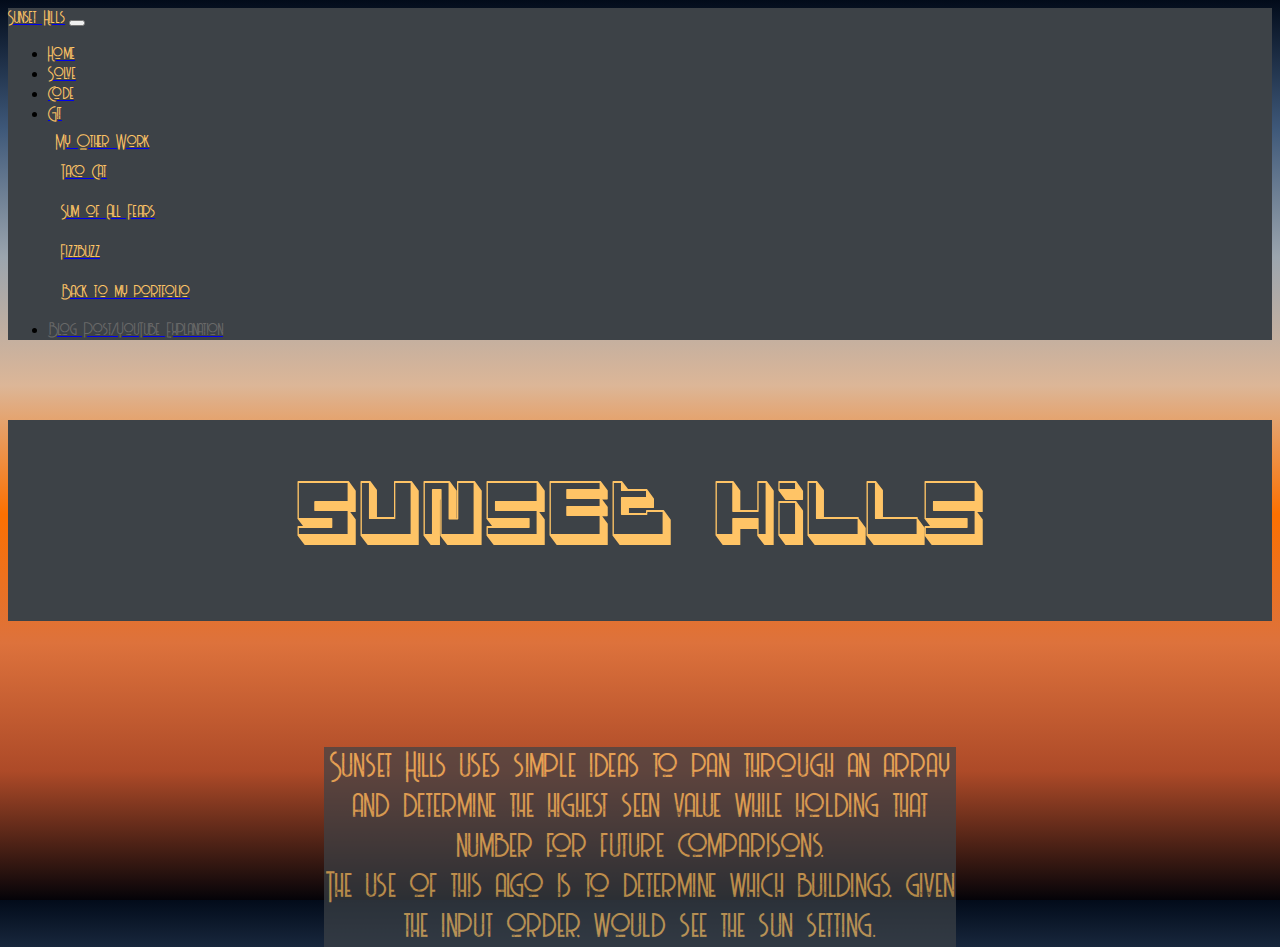
<file: SSH/Index.html>
﻿<!DOCTYPE html>
<html lang="en">

<head>

    <meta charset="utf-8">
    <meta name="viewport" content="width=device-width, initial-scale=1, shrink-to-fit=no">
    <meta name="description" content="">
    <meta name="author" content="">

    <title>xaBv Sunset Hills Coding Challenge</title>

    <link rel="stylesheet" href="https://stackpath.bootstrapcdn.com/bootstrap/4.5.0/css/bootstrap.min.css" integrity="sha384-9aIt2nRpC12Uk9gS9baDl411NQApFmC26EwAOH8WgZl5MYYxFfc+NcPb1dKGj7Sk" crossorigin="anonymous">
    <link rel="apple-touch-icon" sizes="180x180" href="/favi/apple-touch-icon.png">
    <link rel="icon" type="image/png" sizes="32x32" href="/favi/favicon-32x32.png">
    <link rel="icon" type="image/png" sizes="16x16" href="/favi/favicon-16x16.png">
    <link rel="manifest" href="/site.webmanifest">
    <link href="CSS/custom.css" rel="stylesheet" />
    <link href="CSS/prism.css" rel="stylesheet" />


</head>

<body>

    <!-- Navigation -->
    <nav class="navbar navbar-expand-lg navbar-dark bg-grey fixed-bottom">
        <div class="container">
            <a class="navbar-brand" href="/Index.html"><span class="navtext">Sunset Hills</span></a>
            <button class="navbar-toggler" type="button" data-toggle="collapse" data-target="#navbarResponsive" aria-controls="navbarResponsive" aria-expanded="false" aria-label="Toggle navigation">
                <span class="navbar-toggler-icon"></span>
            </button>
            <div class="collapse navbar-collapse" id="navbarResponsive">
                <ul class="navbar-nav ml-auto">
                    <li class="nav-item active">
                        <a class="nav-link" href="/Index.html">
                            <span class="navtext">Home</span>
                        </a>
                    </li>
                    <li class="nav-item">
                        <a class="nav-link" href="/Solve.html" title="The App"><span class="navtext">Solve</span></a>
                    </li>
                    <li class="nav-item">
                        <a class="nav-link" href="/Code.html" title="Project Code Display"><span class="navtext">Code</span></a>
                    </li>
                    <li class="nav-item">
                        <a class="nav-link" href="https://github.com/brandonvondo" target="_blank" title="My GitHub"><span class="navtext">Git</span></a>
                    </li>
                    <li class="nav-item dropup">
                        <a class="nav-link dropdown-toggle nopadding" href="#" id="navbarDropdown" role="button" data-toggle="dropdown" aria-haspopup="true" aria-expanded="false">
                            <span class="navtext3">My Other Work</span>
                        </a>
                        <div class="dropdown-menu" aria-labelledby="navbarDropdown">
                            <a class="dropdown-item" href="https://xabvtacocat.netlify.app/ "><span class="navtext3">Taco Cat</span></a>
                            <a class="dropdown-item" href="https://xabvsoaf.netlify.app/"><span class="navtext3">Sum of All Fears</span></a>
                            <a class="dropdown-item" href="https://xabvfizzbuzz.netlify.app/"><span class="navtext3">Fizzbuzz</span></a>
                            <a class="dropdown-item" href="https://xabv.net/"><span class="navtext3">Back to my portfolio</span></a>
                        </div>
                    </li>
                    <li class="nav-item">
                        <a class="nav-link" href="#" title="Coming Soon"><span class="navtext2">Blog Post/YouTube Explanation</span></a>
                    </li>
                </ul>
            </div>
        </div>
    </nav>

    <!-- Page Content -->
                <p class="header">Sunset Hills</p>
                <!--<p class="lead">You can customize the template colors</p>-->
                
                <p class="bodyp">Sunset Hills uses simple ideas to pan through an array and determine the highest seen value while holding that number for future comparisons.<br />The use of this algo is to determine which buildings, given the input order, would see the sun setting.</p>
    <!-- Bootstrap core JavaScript -->
    <script src="//code.jquery.com/jquery-3.5.1.slim.min.js" integrity="sha384-DfXdz2htPH0lsSSs5nCTpuj/zy4C+OGpamoFVy38MVBnE+IbbVYUew+OrCXaRkfj" crossorigin="anonymous"></script>
    <script src="//cdn.jsdelivr.net/npm/popper.js@1.16.0/dist/umd/popper.min.js" integrity="sha384-Q6E9RHvbIyZFJoft+2mJbHaEWldlvI9IOYy5n3zV9zzTtmI3UksdQRVvoxMfooAo" crossorigin="anonymous"></script>
    <script src="//stackpath.bootstrapcdn.com/bootstrap/4.5.0/js/bootstrap.min.js" integrity="sha384-OgVRvuATP1z7JjHLkuOU7Xw704+h835Lr+6QL9UvYjZE3Ipu6Tp75j7Bh/kR0JKI" crossorigin="anonymous"></script>

</body>

</html>
</file>
<file: SSH/CSS/custom.css>
﻿@font-face {
    font-family: 'Polgnpwr';
    src: url('../fonts/Polgnpwr.ttf') format('truetype');
}

@font-face {
    font-family: 'Sunset Boulevard';
    src: url('../fonts/BillionaireMediumGrunge.ttf') format('truetype');
}

body {
    background: linear-gradient(to top, #040308, #AD4A28, #DD723C, #FC7001, #DCB697, #9BA5AE, #3E5879, #020B1A);
}

.maincontainer {
    margin-top: 0 auto;
    border: 1px solid black;
    padding: 25px;
}

.btnwide {
    margin-left: 100px;
    width: 50%;
}

.inph {
    margin-top: 2%;
    margin-bottom: 2%;
}

.maincontainer {
    margin-top: 0 auto;
    border: 1px solid black;
    padding: 25px;
    background-color: #62727A;
}

.btnwide {
    margin-left: 100px;
    width: 50%;
}

#soafout {
    width: 50%;
    margin: 50px auto;
}

.inph {
    margin-top: 2%;
    margin-bottom: 2%;
}


.header {
    padding: 60px;
    text-align: center;
    color: #FFC466;
    font-size: 80px;
    background-color: #3D4247;
    font-family: 'Polgnpwr';
}

.header2 {
    padding: 10px;
    text-align: center;
    color: #FFC466;
    font-size: 80px;
    background-color: #3D4247;
    font-family: 'Polgnpwr';
}

.navtext {
    color: #FFC466;
    font-size: 20px;
    font-family: 'Sunset Boulevard';
}

.navtext2 {
    color: dimgrey;
    font-size: 20px;
    font-family: 'Sunset Boulevard'
}

.navtext3 {
    color: #FFC466;
    font-size: 20px;
    font-family: 'Sunset Boulevard';
    margin: 50% auto;
}

.nopadding {
    padding: 0;
}

.dropup {
    list-style: none;
    background: #3D4247;
    padding: 8px;
    display: inline-block;
}

.dropdown .nav-link {
    color: #3D4247;
    text-decoration: none;
}

.dropdown .dropdown-menu a {
    color: #3D4247;
    background-color: #3D4247;
    text-decoration: none;
}

.dropdown-menu {
    background-color: #3D4247;
}

    .dropdown-menu .dropdown-item {
        display: inline-block;
        background-color: #3D4247;
        width: 100%;
        padding: 10px 5px;
    }

.container .dropdown .dropdown-menu a:hover {
    color: #fff;
    background-color: #b91773;
    background-color: #3D4247;
    border-color: #fff;
}

.dropdown-divider {
    background-color: #FFC466;
    color: #FFC466;
}

.bodyp {
    font-size: 40px;
    font-family: 'Sunset Boulevard';
    margin-top: 10%;
    margin-left: 25%;
    margin-right: 25%;
    text-align: center;
    background-color: #3D4247;
    opacity: .7;
    color: #FFC466;
}

.bodyp2 {
    font-size: 40px;
    font-family: 'Sunset Boulevard';
    margin-top: 1%;
    margin-left: 25%;
    margin-right: 25%;
    text-align: center;
    background-color: #3D4247;
    opacity: .7;
    color: #FFC466;
}

#inpk {
    padding: 1px;
    text-align: center;
    background-color: #3D4247;
    font-family: 'Sunset Boulevard';
    color: #FFC466;
    font-size: 30px;
    font-weight: bold;
    box-shadow: none;
}

.inp {
    padding: 1px;
    text-align: center;
    background-color: #62727A;
    font-family: 'Sunset Boulevard';
    color: #FFC466;
    font-size: 22px;
    font-weight: bold;
    box-shadow: none;
    width: 70%;
}

#inpk::placeholder {
    color: #61363D;
}

.inp::placeholder {
    color: #EF8A45;
}

.centerforce {
    display: flex;
    align-items: center;
    justify-content: center;
}

html {
    height: 100%;
}


@keyframes typing {
    from {
        width: 0ch;
    }

    to {
        width: 16ch;
    }
}

.bg-grey {
    background-color: #3D4247;
}

#panel, #flip {
    padding: 5px;
    text-align: center;
    background-color: #3D4247;
    border: solid 1px black;
    color: #FFC466;
    font-family: 'Sunset Boulevard';
    font-size: 30px;
}

#panel {
    padding: 50px;
}

input:focus {
    outline-width: 0;
}

#sshbtn:hover {
    color: #FFC466 !important;
}

#btnclear:hover {
    color: #3D4247 !important;
}

#sshbtn:focus {
    color: #FFC466 !important;
}

#btnclear:focus {
    color: #3D4247 !important;
}

#sshbtn {
    background-color: #3D4247;
    color: #FFC466;
    font-family: 'Sunset Boulevard';
    font-size: 20px;
}

#btnclear {
    background-color: #FFC466;
    color: #3D4247;
    font-weight: bold;
    font-family: 'Sunset Boulevard';
    font-size: 20px;
}

.outpute {
    font-family: Impact, Haettenschweiler, 'Arial Narrow Bold', sans-serif;
    font-size: 20px;
}
</file>
<file: SSH/CSS/prism.css>
/* PrismJS 1.20.0
https://prismjs.com/download.html#themes=prism-tomorrow&languages=markup+css+clike+javascript+gml&plugins=line-numbers */
/**
 * prism.js tomorrow night eighties for JavaScript, CoffeeScript, CSS and HTML
 * Based on https://github.com/chriskempson/tomorrow-theme
 * @author Rose Pritchard
 */

code[class*="language-"],
pre[class*="language-"] {
	color: #ccc;
	background: none;
	font-family: Consolas, Monaco, 'Andale Mono', 'Ubuntu Mono', monospace;
	font-size: 1em;
	text-align: left;
	white-space: pre;
	word-spacing: normal;
	word-break: normal;
	word-wrap: normal;
	line-height: 1.5;

	-moz-tab-size: 4;
	-o-tab-size: 4;
	tab-size: 4;

	-webkit-hyphens: none;
	-moz-hyphens: none;
	-ms-hyphens: none;
	hyphens: none;

}

/* Code blocks */
pre[class*="language-"] {
	padding: 1em;
	margin: .5em 0;
	overflow: auto;
}

:not(pre) > code[class*="language-"],
pre[class*="language-"] {
	background: #2d2d2d;
}

/* Inline code */
:not(pre) > code[class*="language-"] {
	padding: .1em;
	border-radius: .3em;
	white-space: normal;
}

.token.comment,
.token.block-comment,
.token.prolog,
.token.doctype,
.token.cdata {
	color: #999;
}

.token.punctuation {
	color: #ccc;
}

.token.tag,
.token.attr-name,
.token.namespace,
.token.deleted {
	color: #e2777a;
}

.token.function-name {
	color: #6196cc;
}

.token.boolean,
.token.number,
.token.function {
	color: #f08d49;
}

.token.property,
.token.class-name,
.token.constant,
.token.symbol {
	color: #f8c555;
}

.token.selector,
.token.important,
.token.atrule,
.token.keyword,
.token.builtin {
	color: #cc99cd;
}

.token.string,
.token.char,
.token.attr-value,
.token.regex,
.token.variable {
	color: #7ec699;
}

.token.operator,
.token.entity,
.token.url {
	color: #67cdcc;
}

.token.important,
.token.bold {
	font-weight: bold;
}
.token.italic {
	font-style: italic;
}

.token.entity {
	cursor: help;
}

.token.inserted {
	color: green;
}

pre[class*="language-"].line-numbers {
	position: relative;
	padding-left: 3.8em;
	counter-reset: linenumber;
}

pre[class*="language-"].line-numbers > code {
	position: relative;
	white-space: inherit;
}

.line-numbers .line-numbers-rows {
	position: absolute;
	pointer-events: none;
	top: 0;
	font-size: 100%;
	left: -3.8em;
	width: 3em; /* works for line-numbers below 1000 lines */
	letter-spacing: -1px;
	border-right: 1px solid #999;

	-webkit-user-select: none;
	-moz-user-select: none;
	-ms-user-select: none;
	user-select: none;

}

	.line-numbers-rows > span {
		display: block;
		counter-increment: linenumber;
	}

		.line-numbers-rows > span:before {
			content: counter(linenumber);
			color: #999;
			display: block;
			padding-right: 0.8em;
			text-align: right;
		}
</file>
